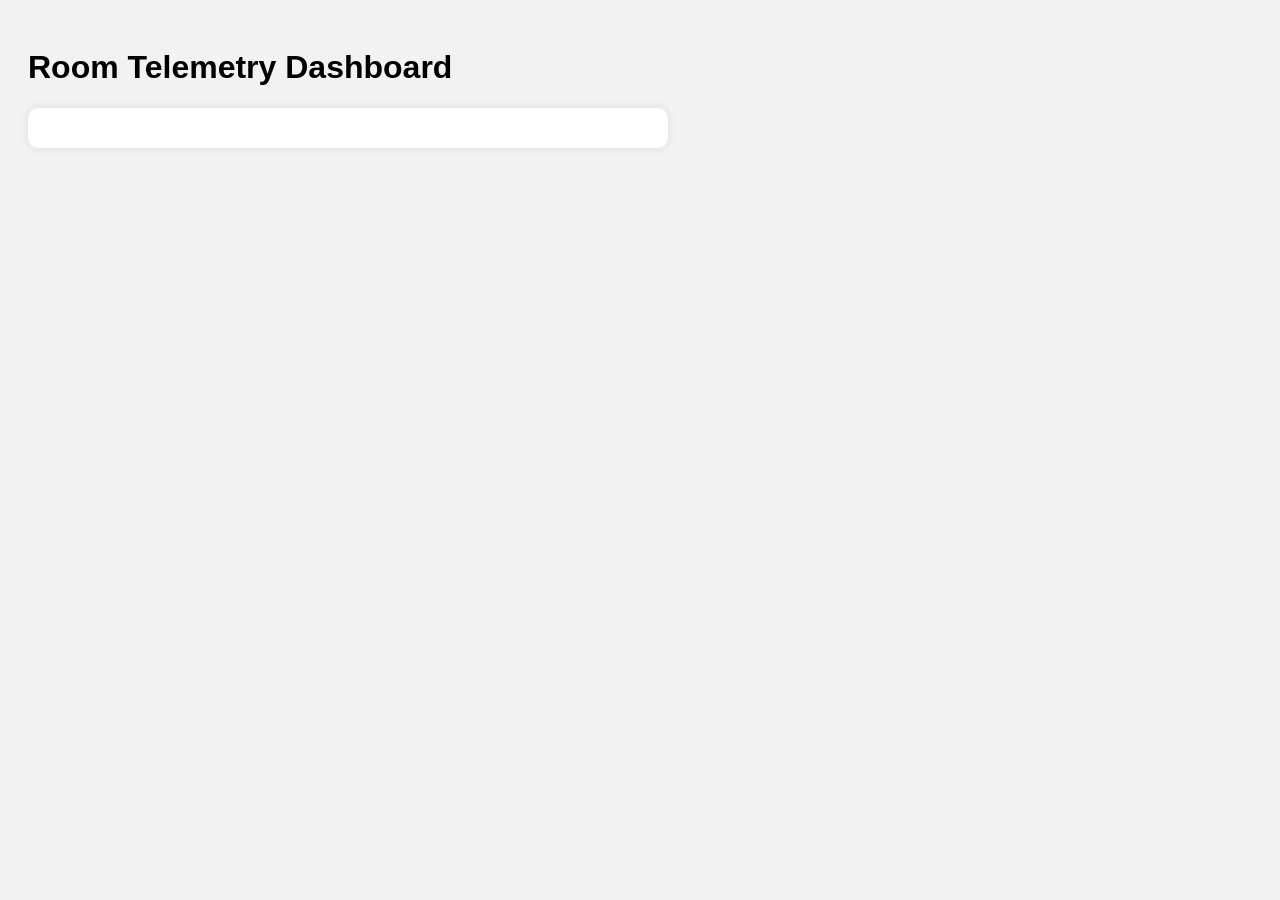
<file: dashboard/frontend/index.html>
<!DOCTYPE html>
<html lang="en">
<head>
  <meta charset="UTF-8" />
  <title>IoT Room Dashboard</title>
  <link rel="stylesheet" href="style.css" />
</head>
<body>
  <h1>Room Telemetry Dashboard</h1>
  <div id="data-container"></div>
  <script src="script.js"></script>
</body>
</html>
</file>
<file: dashboard/frontend/style.css>
body {
  font-family: Arial, sans-serif;
  padding: 20px;
  background-color: #f2f2f2;
}
#data-container {
  background: white;
  padding: 20px;
  border-radius: 10px;
  max-width: 600px;
  box-shadow: 0 0 10px rgba(0,0,0,0.1);
}
</file>
